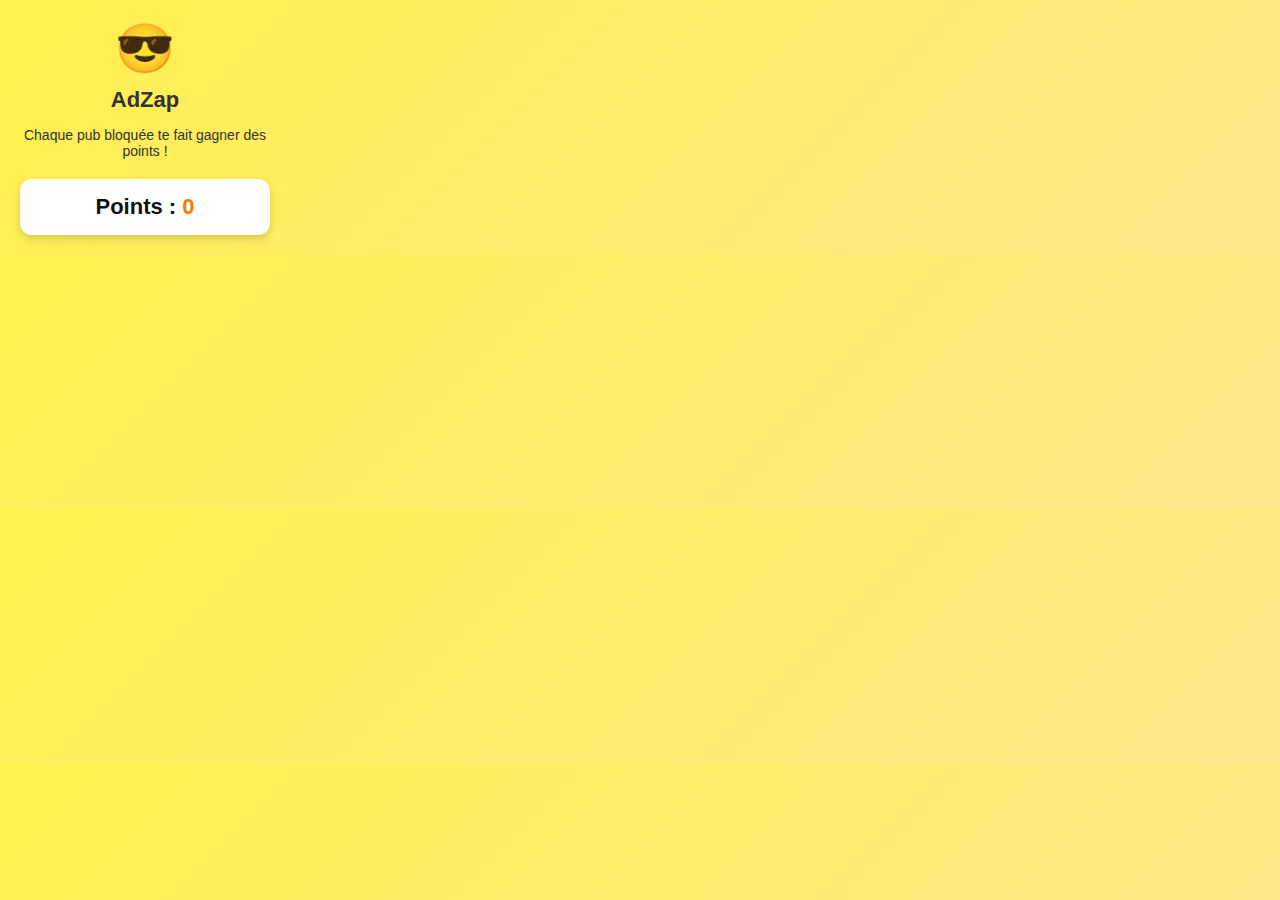
<file: popup.html>
<!DOCTYPE html>
<html lang="fr">
<head>
  <meta charset="UTF-8" />
  <title>AdZap</title>
  <style>
    body {
      font-family: "Segoe UI", sans-serif;
      background: linear-gradient(135deg, #fff04d, #ffe68c);
      color: #333;
      text-align: center;
      padding: 20px;
      margin: 0;
      width: 250px;
    }

    .emoji {
      font-size: 48px;
      margin-bottom: 10px;
    }

    h1 {
      font-size: 22px;
      margin: 10px 0;
    }

    p {
      font-size: 14px;
      margin-bottom: 20px;
    }

    #points-box {
      background: white;
      padding: 15px;
      border-radius: 12px;
      box-shadow: 0 4px 8px rgba(0, 0, 0, 0.15);
      font-size: 22px;
      font-weight: bold;
      color: #111;
    }

    #points {
      color: #f57c00;
    }
  </style>
</head>
<body>
  <div class="emoji">😎</div>
  <h1>AdZap</h1>
  <p>Chaque pub bloquée te fait gagner des points !</p>
  <div id="points-box">Points : <span id="points">0</span></div>

  <script src="popup.js"></script>
</body>
</html>
</file>
